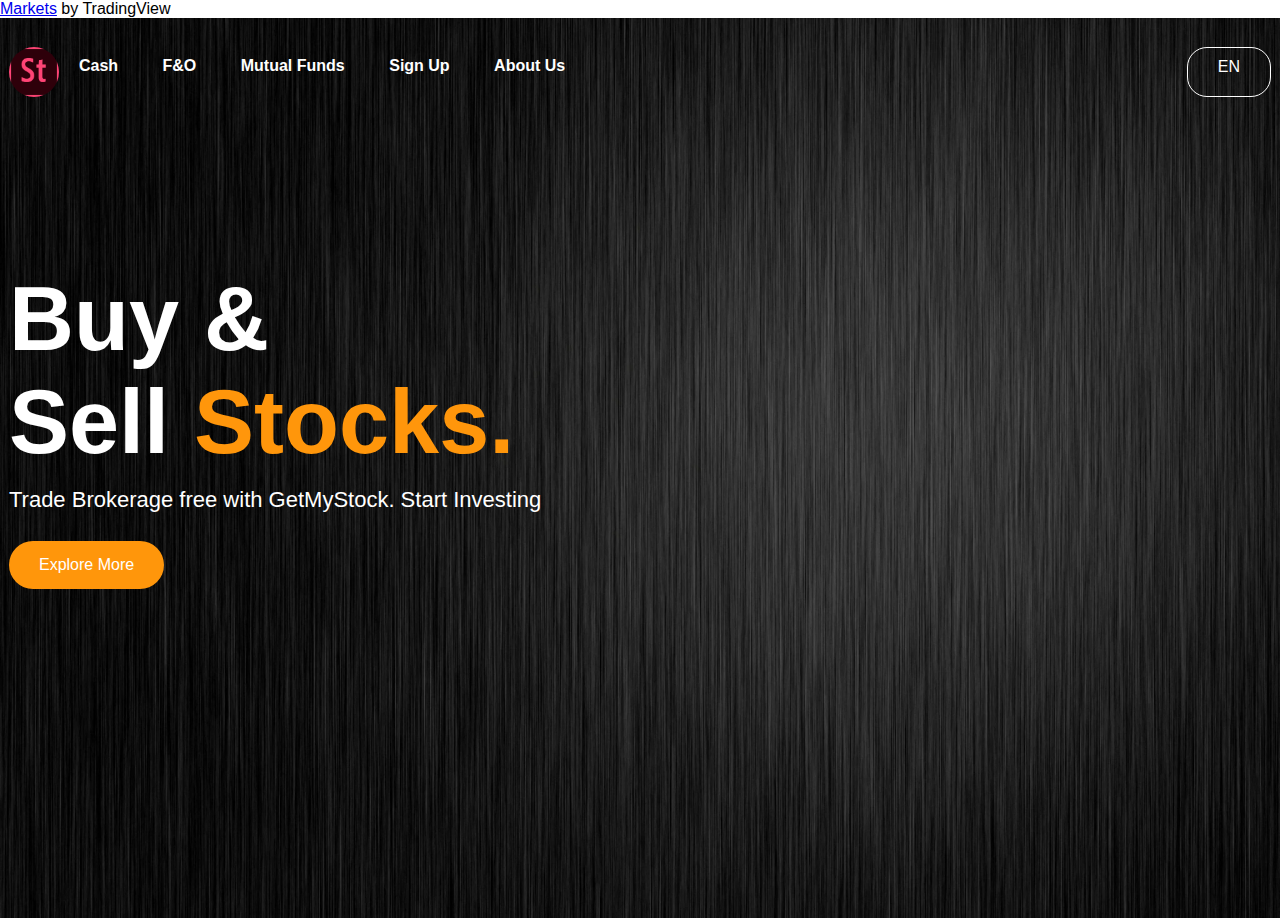
<file: index.html>
<!DOCTYPE html>
<html lang="en">
<head>
    <meta charset="UTF-8">
    <meta http-equiv="X-UA-Compatible" content="IE=edge">
    <meta name="viewport" content="width=device-width, initial-scale=1.0">
    <link href="style.css" rel="stylesheet">
    <title>GetMyStock</title>
</head>
<body>
    
    <div class="tradingview-widget-container">
        <div class="tradingview-widget-container__widget"></div>
        <div class="tradingview-widget-copyright"><a href="https://www.tradingview.com/markets/" rel="noopener" target="_blank"><span class="blue-text">Markets</span></a> by TradingView</div>
        <script type="text/javascript" src="https://s3.tradingview.com/external-embedding/embed-widget-ticker-tape.js" async>
        {
        "symbols": [
          {
            "description": "nifty50",
            "proName": "NSE:NIFTY"
          },
          {
            "description": "BANKNIFTY",
            "proName": "NSE:BANKNIFTY"
          },
          {
            "description": "TATAMOTORS",
            "proName": "NSE:TATAMOTORS"
          },
          {
            "description": "HINDCOPPER",
            "proName": "NSE:HINDCOPPER"
          },
          {
            "description": "FSL",
            "proName": "NSE:FSL"
          },
          {
            "description": "BHEL",
            "proName": "NSE:BHEL"
          },
          {
            "description": "NTPC",
            "proName": "NSE:NTPC"
          },
          {
            "description": "M_M",
            "proName": "NSE:M_M"
          },
          {
            "description": "TATASTEEL",
            "proName": "NSE:TATASTEEL"
          },
          {
            "description": "MARUTI",
            "proName": "NSE:MARUTI"
          },
          {
            "description": "HDFCBANK",
            "proName": "NSE:HDFCBANK"
          }
        ],
        "showSymbolLogo": true,
        "colorTheme": light,
        "isTransparent": false,
        "displayMode": adaptive,
        "locale": en
      }
        </script>
      </div>
    



    <div class="container">
        <nav>
            <img src="img/logo.png" class="logo">
            <ul>
                <li><a href="#">Cash</a></li>
                <li><a href="#">F&O</a></li>
                <li><a href="#">Mutual Funds</a></li>
                <li><a href="signup.html">Sign Up</a></li>
                <li><a href="about.html">About Us</a></li>
            </ul>
            <a href="#" class="btn">EN</a>

        </nav>
        <div class="content">
            <h1>Buy & <br>Sell <span> Stocks.</span></h1>
            <p>Trade Brokerage free with GetMyStock. Start Investing </p>
            <a href="#" class="btn">Explore More</a>
        </div>

    </div>
    
    
    
</body>
</html>
</file>
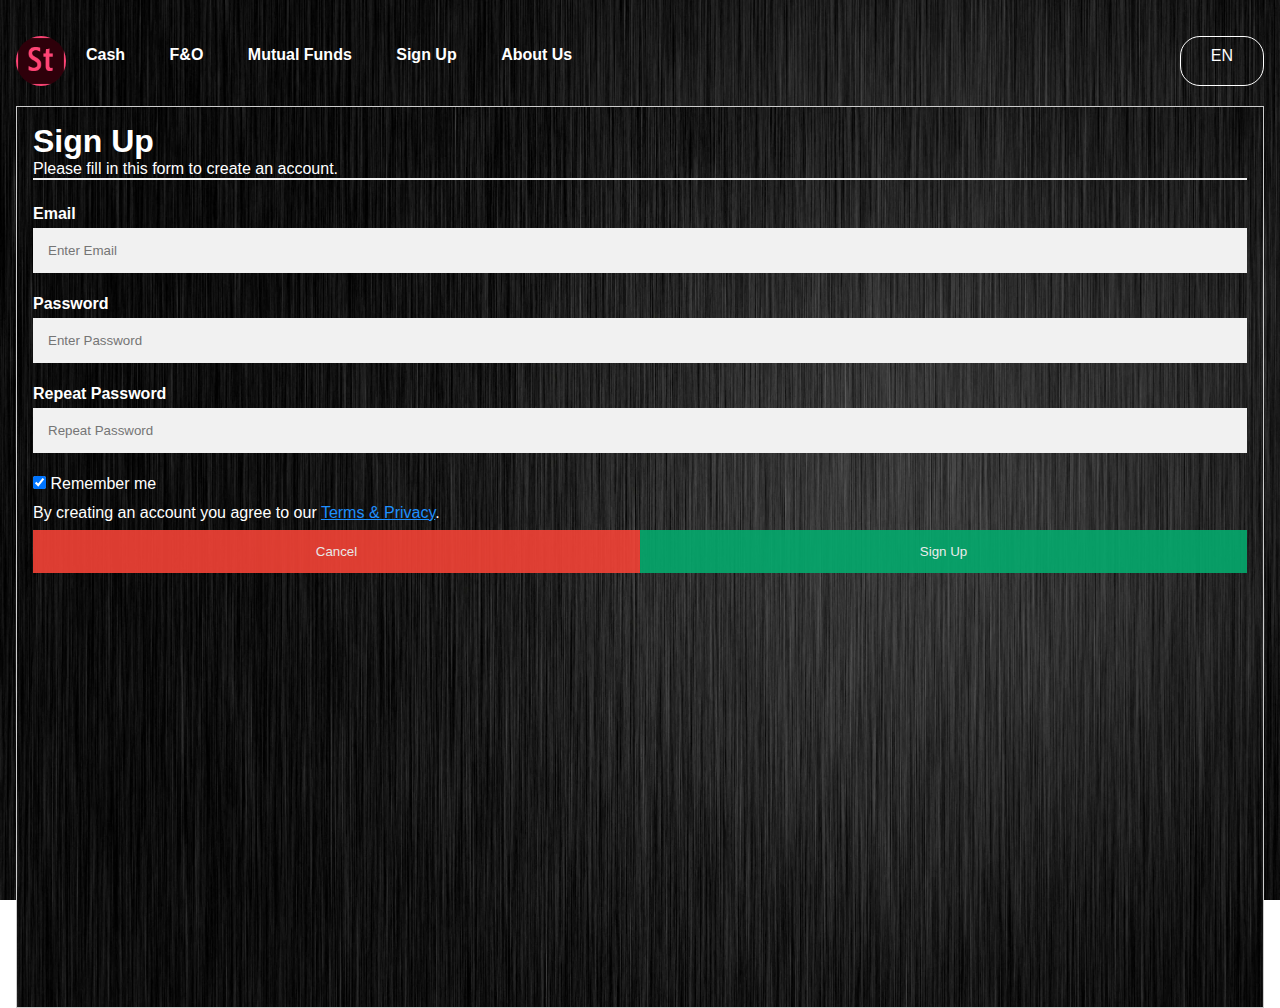
<file: signup.html>
<!DOCTYPE html>
<html lang="en">
<head>
    <meta charset="UTF-8">
    <meta http-equiv="X-UA-Compatible" content="IE=edge">
    <meta name="viewport" content="width=device-width, initial-scale=1.0">
    <link href="style.css" rel="stylesheet">
    <link rel="stylesheet" href="signup.css">
    <title>GetMyStock</title>
</head>
<body>
<div class="container">
    <nav>
        <img src="img/logo.png" class="logo">
        <ul>
            <li><a href="#">Cash</a></li>
            <li><a href="#">F&O</a></li>
            <li><a href="#">Mutual Funds</a></li>
            <li><a href="#">Sign Up</a></li>
            <li><a href="#">About Us</a></li>
        </ul>
        <a href="#" class="btn">EN</a>

    </nav>
    <form action="action_page.php" style="border:1px solid #ccc">
        <div class="container">
          <h1>Sign Up</h1>
          <p>Please fill in this form to create an account.</p>
          <hr>
      
          <label for="email"><b>Email</b></label>
          <input type="text" placeholder="Enter Email" name="email" required>
      
          <label for="psw"><b>Password</b></label>
          <input type="password" placeholder="Enter Password" name="psw" required>
      
          <label for="psw-repeat"><b>Repeat Password</b></label>
          <input type="password" placeholder="Repeat Password" name="psw-repeat" required>
      
          <label>
            <input type="checkbox" checked="checked" name="remember" style="margin-bottom:15px"> Remember me
          </label>
      
          <p>By creating an account you agree to our <a href="#" style="color:dodgerblue">Terms & Privacy</a>.</p>
      
          <div class="clearfix">
            <button type="button" class="cancelbtn">Cancel</button>
            <button type="submit" class="signupbtn">Sign Up</button>
          </div>
        </div>
      </form>
</file>
<file: style.css>
*{
    margin: 0;
    padding: 0;
    box-sizing: border-box;
    font-family: 'poppins', sans-serif;
}
.container{
  width: 100%;
  height: 100vh;
  background-image:url(img/bgfinal.jpeg) ;  
  background-position:centre ;
  background-size: cover;
  padding: 0.7%;
  color: #fff;
}
nav{
    width: 100%;
    padding: 20px 0;
    display: flex;
    align-items: centre;

}
.logo{
    width: 50px;
    height: 50px;
    border-radius: 25px;
    cursor: pointer;

}
nav ul{     
    flex: 1; 
}
nav ul li{
    display: inline-block;
    margin:10px 20px;

}
nav ul li a{
    color: #fff;
    font-weight: bold;
    text-decoration: none;
    
}
nav .btn{
    color: #fff;
    text-decoration: none;
    border: 1px solid white ;
    padding: 10px 30px;
    border-radius: 20px;
}
.content{
    margin-top: 12%;

}
.content h1{
    font-size: 90px;
    margin-bottom:15px ;
}
.content h1 span{
    color: #ff960b;
}
.content p{
    line-height: 22px;
    font-size: 22px;
}
.content .btn{
    display: inline-block;
    margin-top: 30px;
    background: #ff960b;
    color: white;
    text-decoration: none;
    padding: 15px 30px;
    border-radius: 25px;

}
/* .stock{
    width: 50px;
    height: 50px;
    border-radius: 25px;
}
.stock-list{
    position: absolute;
    right: 10%;
    bottom: 50px;
    display: flex;
    align-items: centre;
}
.stock{
    display: flex;
    align-items: centre;
    font-size: 14px;
    margin: 0 15px;
    color: #ff960b;
    border: 1px solid white;
    padding: 20px 30px;
    border-radius: 8px;

}
.stock .img{
    width: 40px;
    margin-right: 10px;
    
} */
</file>
<file: signup.css>
*{
    margin: 0;
    padding: 0;
    box-sizing: border-box;
    font-family: 'poppins', sans-serif;
}
.container{
  width: 100%;
  height: 100vh;
  background-image:url(img/bgfinal.jpeg) ;  
  background-position:centre ;
  background-size: cover;
  padding: 0.7%;
  color: #fff;
}
nav{
    width: 100%;
    padding: 20px 0;
    display: flex;
    align-items: centre;

}
.logo{
    width: 50px;
    height: 50px;
    border-radius: 25px;
    cursor: pointer;

}
nav ul{     
    flex: 1; 
}
nav ul li{
    display: inline-block;
    margin:10px 20px;

}
nav ul li a{
    color: #fff;
    font-weight: bold;
    text-decoration: none;
    
}
nav .btn{
    color: #fff;
    text-decoration: none;
    border: 1px solid white ;
    padding: 10px 30px;
    border-radius: 20px;
}
.content{
    margin-top: 12%;

}
.content h1{
    font-size: 90px;
    margin-bottom:15px ;
}
.content h1 span{
    color: #ff960b;
}
.content p{
    line-height: 22px;
    font-size: 22px;
}
.content .btn{
    display: inline-block;
    margin-top: 30px;
    background: #ff960b;
    color: white;
    text-decoration: none;
    padding: 15px 30px;
    border-radius: 25px;

}

/*############################/*
* {box-sizing: border-box}

/* Full-width input fields */
input[type=text], input[type=password] {
    width: 100%;
    padding: 15px;
    margin: 5px 0 22px 0;
    display: inline-block;
    border: none;
    background: #f1f1f1;
  }
  
  input[type=text]:focus, input[type=password]:focus {
    background-color: #ddd;
    outline: none;
  }
  
  hr {
    border: 1px solid #f1f1f1;
    margin-bottom: 25px;
  }
  
  /* Set a style for all buttons */
  button {
    background-color: #04AA6D;
    color: white;
    padding: 14px 20px;
    margin: 8px 0;
    border: none;
    cursor: pointer;
    width: 100%;
    opacity: 0.9;
  }
  
  button:hover {
    opacity:1;
  }
  
  /* Extra styles for the cancel button */
  .cancelbtn {
    padding: 14px 20px;
    background-color: #f44336;
  }
  
  /* Float cancel and signup buttons and add an equal width */
  .cancelbtn, .signupbtn {
    float: left;
    width: 50%;
  }
  
  /* Add padding to container elements */
  .container {
    padding: 16px;
  }
  
  /* Clear floats */
  .clearfix::after {
    content: "";
    clear: both;
    display: table;
  }
  
  /* Change styles for cancel button and signup button on extra small screens */
  @media screen and (max-width: 300px) {
    .cancelbtn, .signupbtn {
      width: 100%;
    }
  }
</file>
